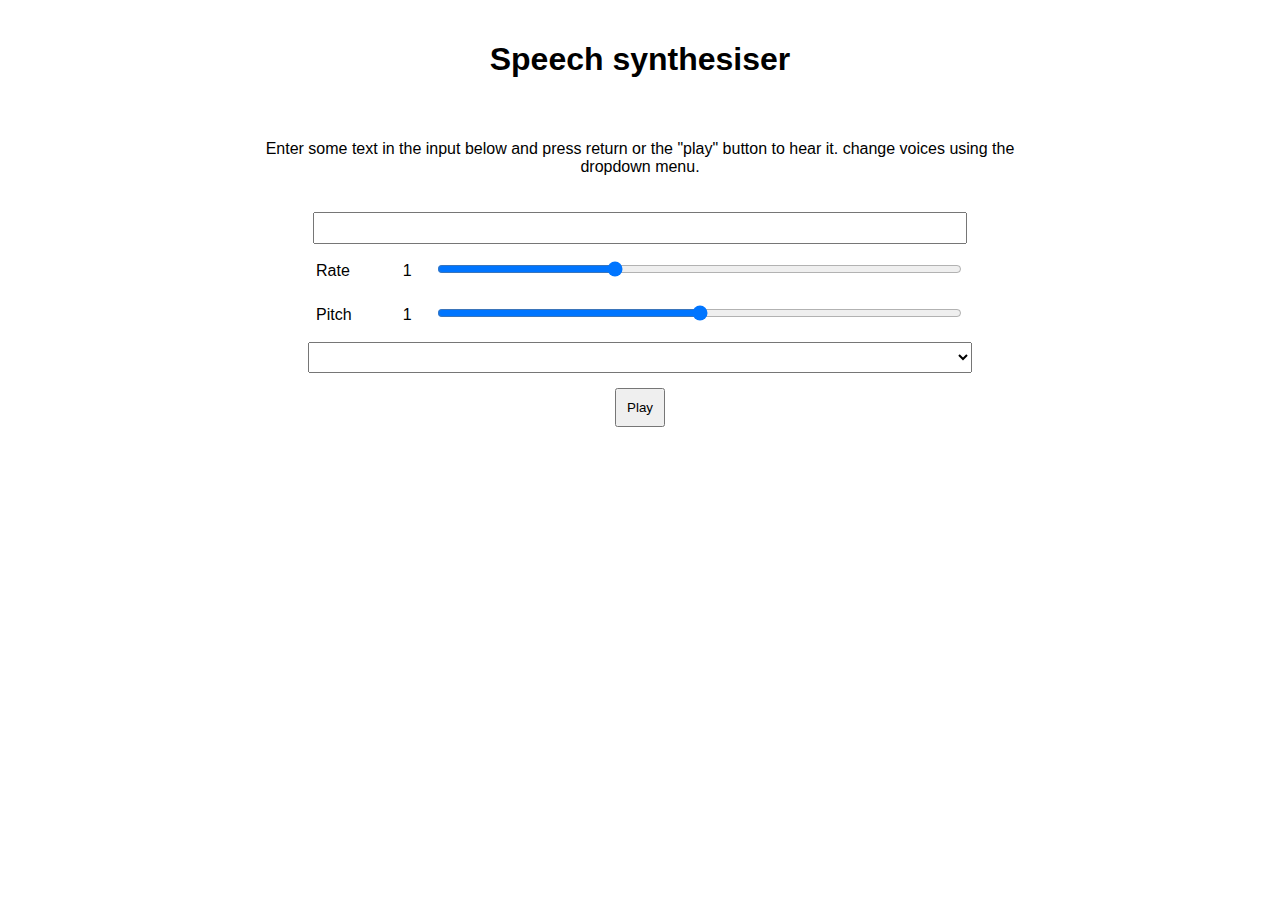
<file: web-speech-api/speak-easy-synthesis/index.html>
<!DOCTYPE html>
<html>
  <head>
    <meta charset="utf-8">
    <meta http-equiv="X-UA-Compatible" content="IE=edge,chrome=1">
    <meta name="viewport" content="width=device-width">

    <title>Speech synthesiser</title>

    <link rel="stylesheet" href="style.css">
    <!--[if lt IE 9]>
      <script src="//html5shiv.googlecode.com/svn/trunk/html5.js"></script>
    <![endif]-->
  </head>

  <body>
    <h1>Speech synthesiser</h1>

    <p>Enter some text in the input below and press return  or the "play" button to hear it. change voices using the dropdown menu.</p>
    
    <form>
    <input type="text" class="txt">
    <div>
      <label for="rate">Rate</label><input type="range" min="0.5" max="2" value="1" step="0.1" id="rate">
      <div class="rate-value">1</div>
      <div class="clearfix"></div>
    </div>
    <div>
      <label for="pitch">Pitch</label><input type="range" min="0" max="2" value="1" step="0.1" id="pitch">
      <div class="pitch-value">1</div>
      <div class="clearfix"></div>
    </div>
    <select>

    </select>
    <div class="controls">
      <button id="play" type="submit">Play</button>
    </div>
    </form>

    <script src="script.js"></script>
  </body>
</html>
</file>
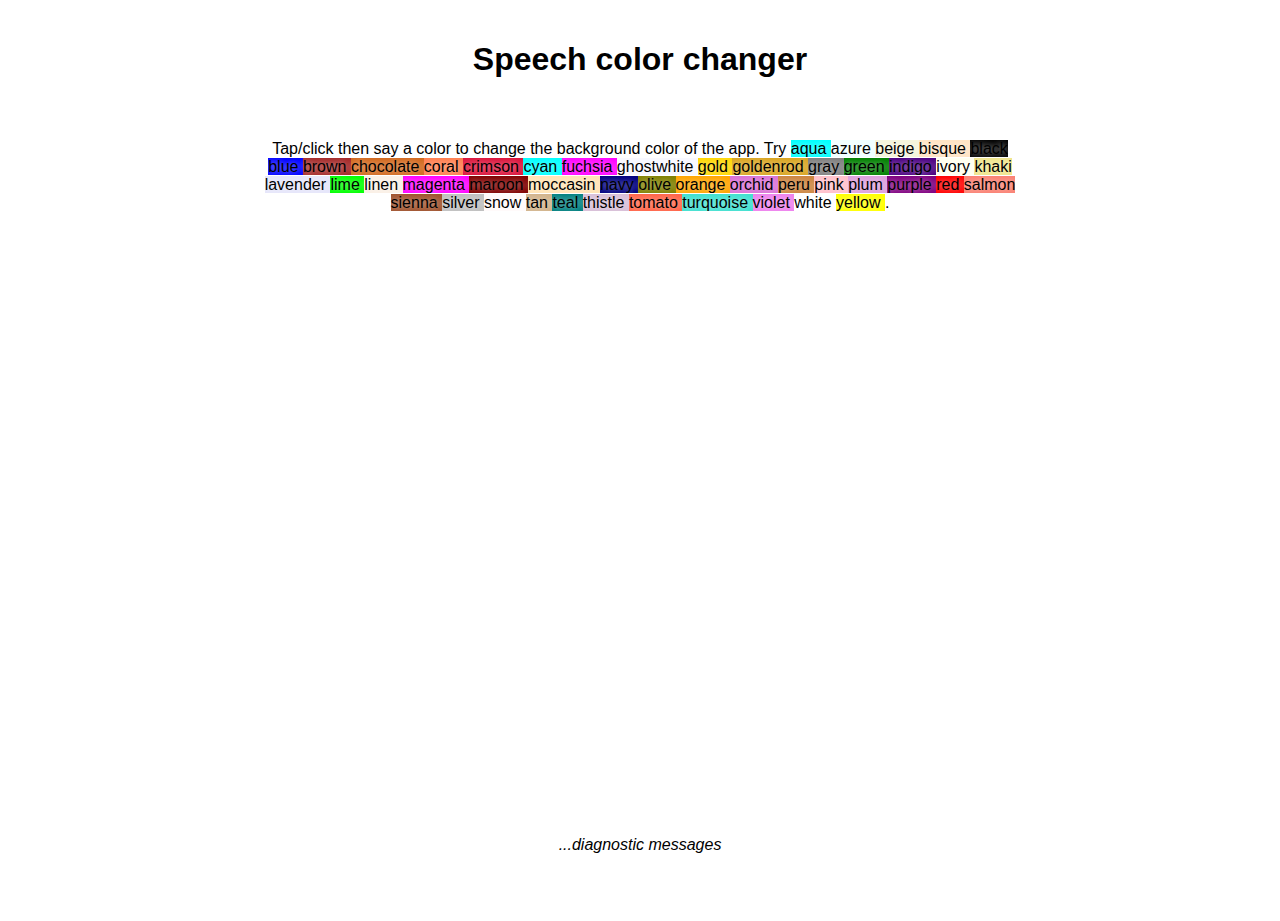
<file: web-speech-api/speech-color-changer/index.html>
﻿<!DOCTYPE html>
<html>
  <head>
    <meta charset="utf-8">
    <meta http-equiv="X-UA-Compatible" content="IE=edge,chrome=1">
    <meta name="viewport" content="width=device-width">

    <title>Speech color changer</title>

    <link rel="stylesheet" href="style.css">
    <!--[if lt IE 9]>
      <script src="//html5shiv.googlecode.com/svn/trunk/html5.js"></script>
    <![endif]-->
  </head>

  <body>
    <h1>Speech color changer</h1>

    <p class="hints"></p>
    <div>
        <p class="output"><em>...diagnostic messages</em></p>
    </div>

    <script src="script.js"></script>
  </body>
</html>
</file>
<file: web-speech-api/speak-easy-synthesis/style.css>
body, html {
  margin: 0;
}

html {
  height: 100%;
}

body {
  height: 90%;
  max-width: 800px;
  margin: 0 auto;
}

h1, p {
  font-family: sans-serif;
  text-align: center;
  padding: 20px;
}

.txt, select, form > div {
  display: block;
  margin: 0 auto;
  font-family: sans-serif;
  font-size: 16px;
  padding: 5px;
}

.txt {
  width: 80%;
}

select {
  width: 83%;
}

form > div {
  width: 81%;
}

.txt, form > div {
  margin-bottom: 10px;
  overflow: auto;
}

.clearfix {
  clear: both;
}

label {
  float: left;
  width: 10%;
  line-height: 1.5;
}

.rate-value, .pitch-value {
  float: right;
  width: 5%;
  line-height: 1.5;
}

#rate, #pitch {
  float: right;
  width: 81%;
}

.controls {
  text-align: center;
  margin-top: 10px;
}

.controls button {
  padding: 10px;
}
</file>
<file: web-speech-api/speech-color-changer/style.css>
body, html {
  margin: 0;
}

html {
  height: 100%;
}

body {
  height: inherit;
  overflow: hidden;
  max-width: 800px;
  margin: 0 auto;
}

h1, p {
  font-family: sans-serif;
  text-align: center;
  padding: 20px;
}

div {
  height: 100px;
  overflow: auto;
  position: absolute;
  bottom: 0px;
  right: 0;
  left: 0;
  background-color: rgba(255,255,255,0.2);
}

ul {
  margin: 0;
}

.hints span {
  text-shadow: 0px 0px 6px rgba(255,255,255,0.7);
}
</file>
